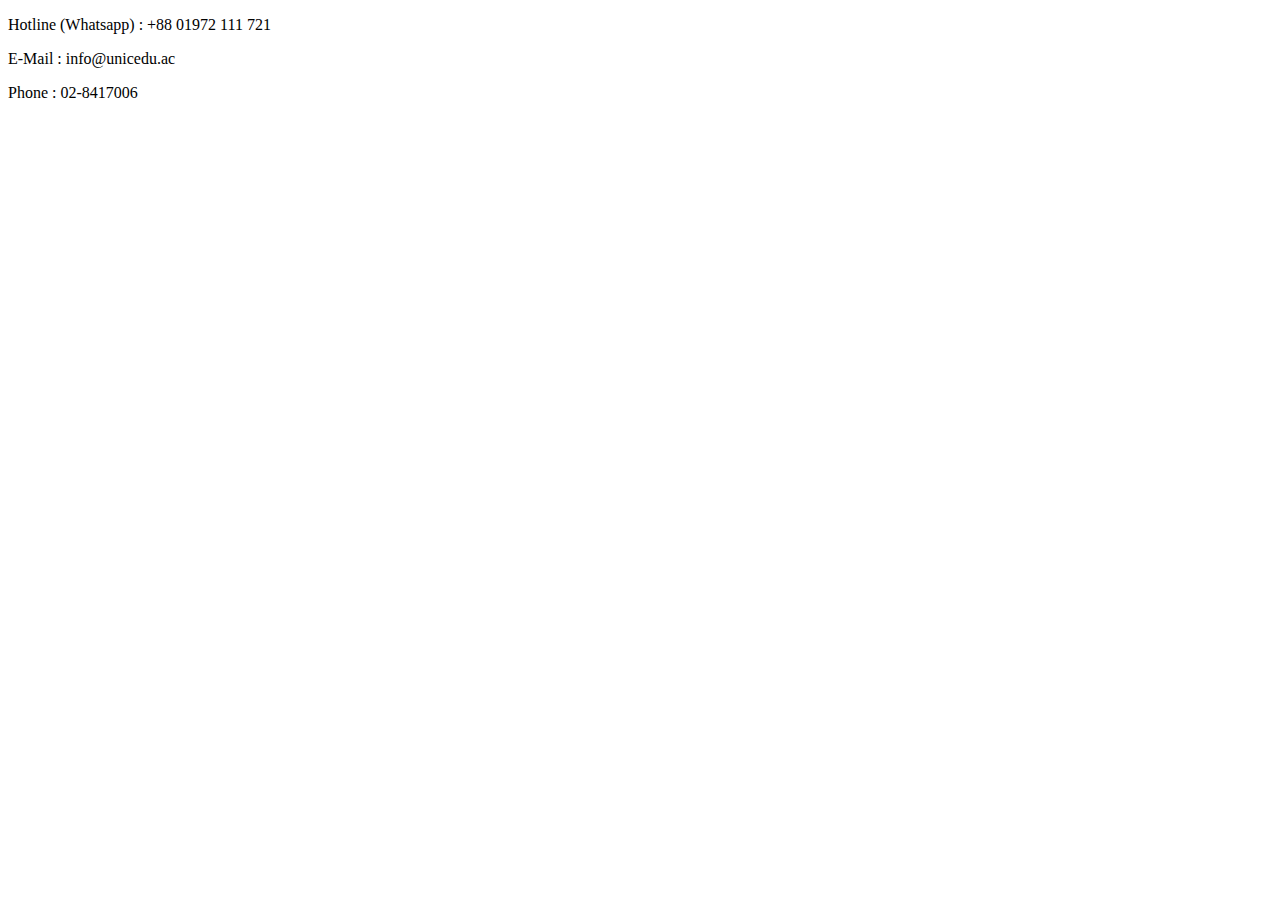
<file: unnecessary/excluded_code.html>
<!DOCTYPE html>
<html lang="en">
  <head>
    <meta charset="UTF-8" />
    <meta name="viewport" content="width=device-width, initial-scale=1.0" />
    <title>Excluded code from landing page</title>
  </head>
  <body>
    <section>
      <!-- header top start -->
      <div class="header_top">
        <div class="header_addresses">
          <!-- 1 -->
          <div class="header_address">
            <div>
              <i aria-hidden="true" class="fas fa-phone-volume"></i>
            </div>
            <div>
              <p>Hotline (Whatsapp) : +88 01972 111 721</p>
            </div>
          </div>
          <!-- 2 -->
          <div class="header_address">
            <div>
              <i aria-hidden="true" class="fas fa-phone-volume"></i>
            </div>
            <div>
              <p>E-Mail : info@unicedu.ac</p>
            </div>
          </div>
          <!-- 3 -->
          <div class="header_address">
            <div>
              <i class="fa-regular fa-envelope"></i>
            </div>
            <div>
              <p>Phone : 02-8417006</p>
            </div>
          </div>
          <!-- 3 end -->
        </div>

        <!-- social icons start -->
        <div class="header_social_icons">
          <div>
            <i class="fa-brands fa-facebook"></i>
          </div>
          <div>
            <i class="fa-brands fa-whatsapp"></i>
          </div>
          <div>
            <i class="fa-brands fa-linkedin"></i>
          </div>
          <div>
            <i class="fa-brands fa-instagram"></i>
          </div>
          <div>
            <i class="fa-brands fa-youtube"></i>
          </div>
        </div>
        <!-- social icons end -->
      </div>
      <!-- header top end -->
    </section>
  </body>
</html>
</file>
